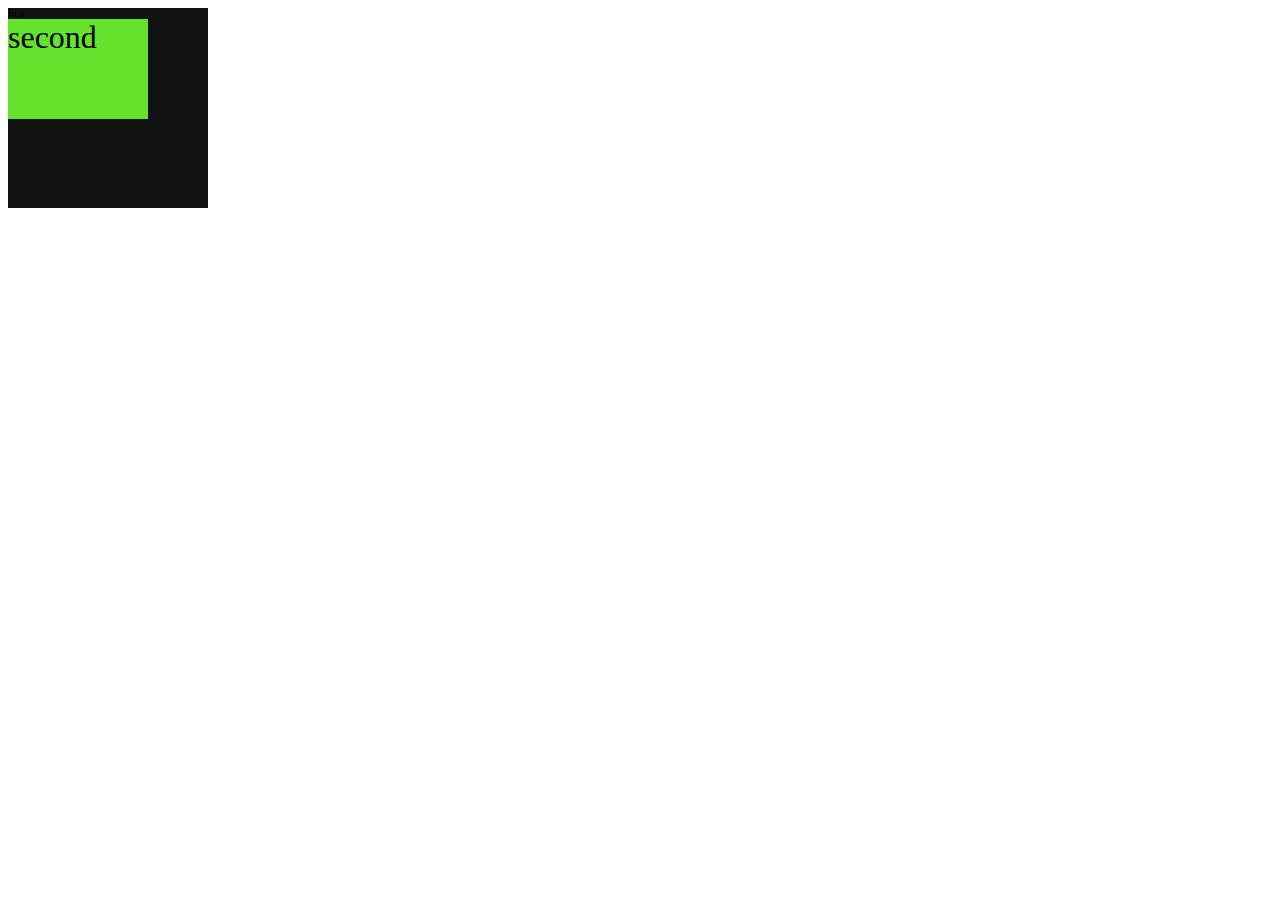
<file: block.html>
<!DOCTYPE html>
<html lang="en">
<head>
    <meta charset="UTF-8">
    <meta name="viewport" content="width=device-width, initial-scale=1.0">
    <title>display</title>
    <style>
        /* .{
            font-size: 200x;
        } */
        .fir{
            height: 200px;
            width: 200px;
            background-color: rgb(18, 20, 20);
            font-size: 10px;
        }
        .second{
            background-color: rgb(101, 226, 43);
            width: 70%;
            height: 50%;
            font-size: 2rem;
        }
    </style>
</head>
<body>
    <div class="fir">
        first
         <div class="second">second</div>
    </div>
    <!-- <div class="second">second</div> -->
</body>
</html>
</file>
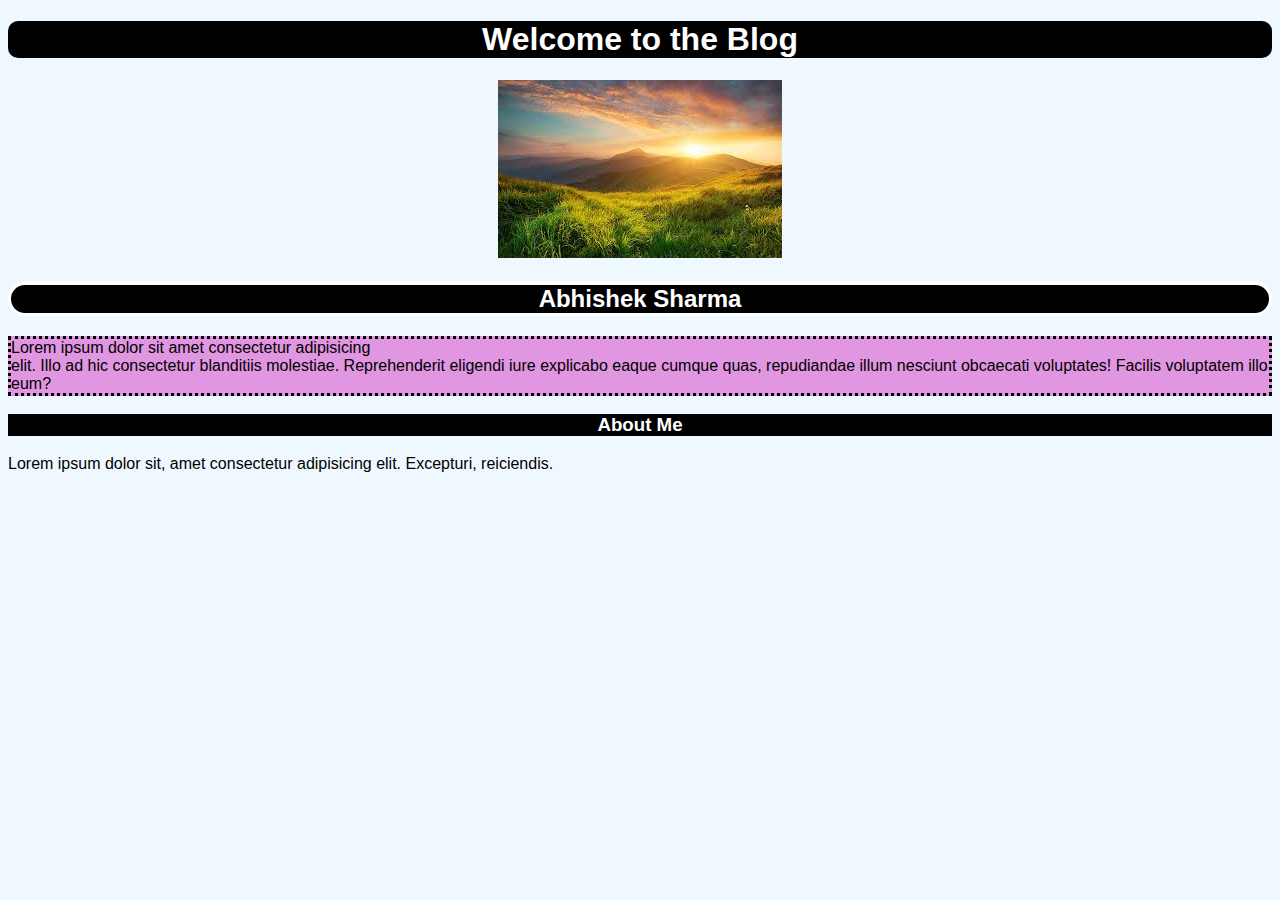
<file: blog.html>
<!DOCTYPE html>
<html lang="en">
<head>
    <meta charset="UTF-8">
    <meta name="viewport" content="width=device-width, initial-scale=1.0">
    <title>Blog page</title>
    <link rel="stylesheet" href="blog.css">
</head>

<body>
    <h1>Welcome  to the Blog</h1>
    <div class="blog">
        <img id= "image" src="download.jpeg" alt="">
        <h2>Abhishek Sharma</h2>
    </div>
    <div class="para">
        <p>Lorem ipsum dolor sit amet consectetur adipisicing <br>
        elit. Illo ad hic consectetur blanditiis molestiae. Reprehenderit eligendi iure explicabo eaque cumque quas, repudiandae illum nesciunt obcaecati voluptates! Facilis voluptatem illo eum?</p>
    </div>
    <div class="about">
        <h3>About Me</h3>
        <p>Lorem ipsum dolor sit, amet consectetur adipisicing elit. Excepturi, reiciendis.</p>

    </div>
    
</body>
</html>
</file>
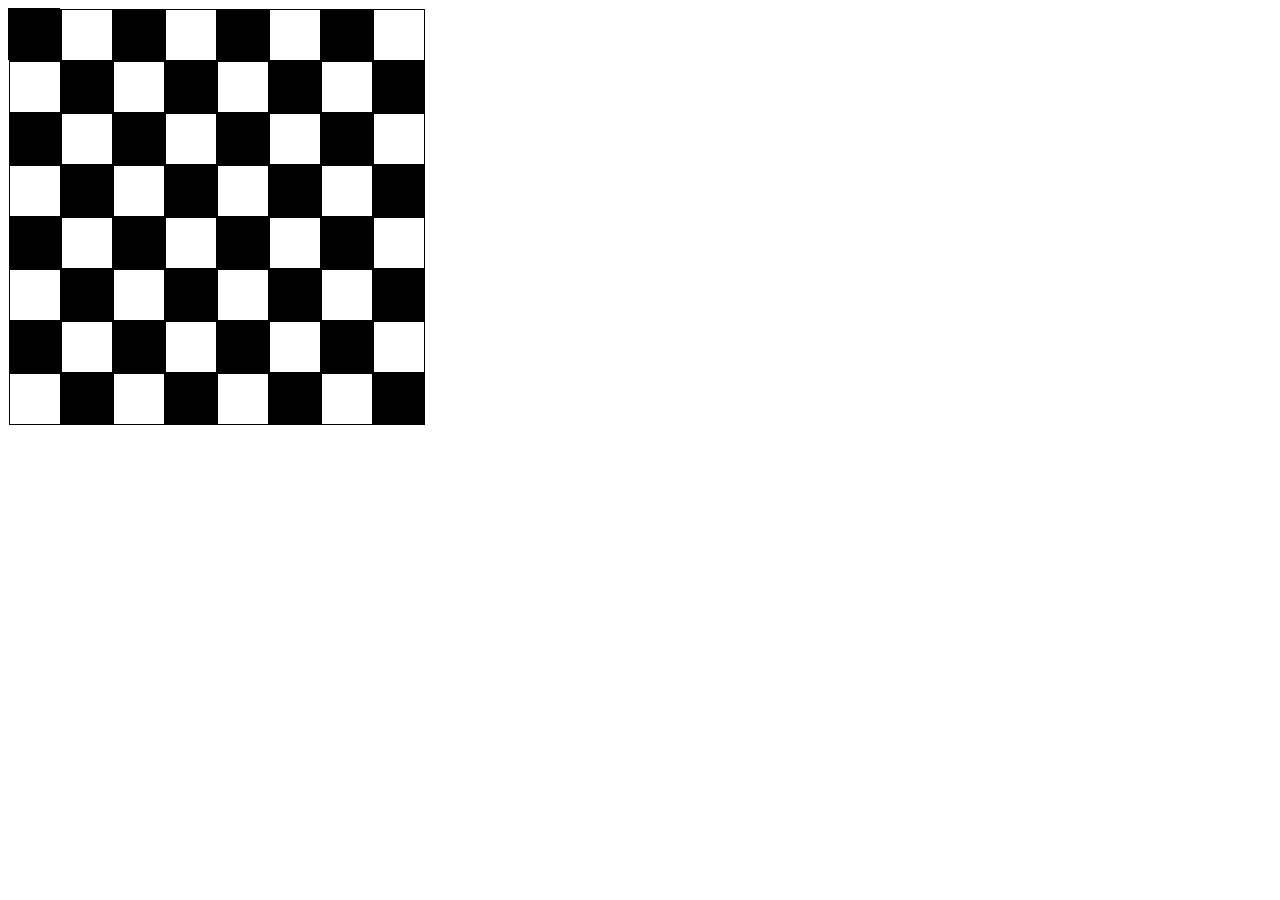
<file: chess.html>
<!DOCTYPE html>
<html lang="en">
<head>
  <meta charset="UTF-8">
  <meta name="viewport" content="width=device-width, initial-scale=1.0">
  <title>Document</title>
  <style>
    div{
      height:50px;
      width:50px;
      border: 1px solid;
    }
    .container{
      display: grid;
      grid-template-columns: repeat(8,1fr);
    }
    #black{
      background-color: black;
    }
  </style>
</head>
<body>
  <div class="container">
   <div id="black"></div>
   <div></div>
   <div id="black"></div>
   <div></div>
   <div id="black"></div>
   <div></div>
   <div id="black"></div>
   <div></div>
   <div></div>
   <div id="black"></div>
   <div></div>
   <div id="black"></div>
   <div></div>
   <div id="black"></div>
   <div></div>
   <div id="black"></div>
   <div id="black"></div>
   <div></div>
   <div id="black"></div>
   <div></div>
   <div id="black"></div>
   <div></div>
   <div id="black"></div>
   <div></div>
   <div></div>
   <div id="black"></div>
   <div></div>
   <div id="black"></div>
   <div></div>
   <div id="black"></div>
   <div></div>
   <div id="black"></div>
   <div id="black"></div>
   <div></div>
   <div id="black"></div>
   <div></div>
   <div id="black"></div>
   <div></div>
   <div id="black"></div>
   <div></div>
   <div></div>
   <div id="black"></div>
   <div></div>
   <div id="black"></div>
   <div></div>
   <div id="black"></div>
   <div></div>
   <div id="black"></div>
   <div id="black"></div>
   <div></div>
   <div id="black"></div>
   <div></div>
   <div id="black"></div>
   <div></div>
   <div id="black"></div>
   <div></div>
   <div></div>
   <div id="black"></div>
   <div></div>
   <div id="black"></div>
   <div></div>
   <div id="black"></div>
   <div></div>
   <div id="black"></div>
   

  </div>
</body>
</html>
</file>
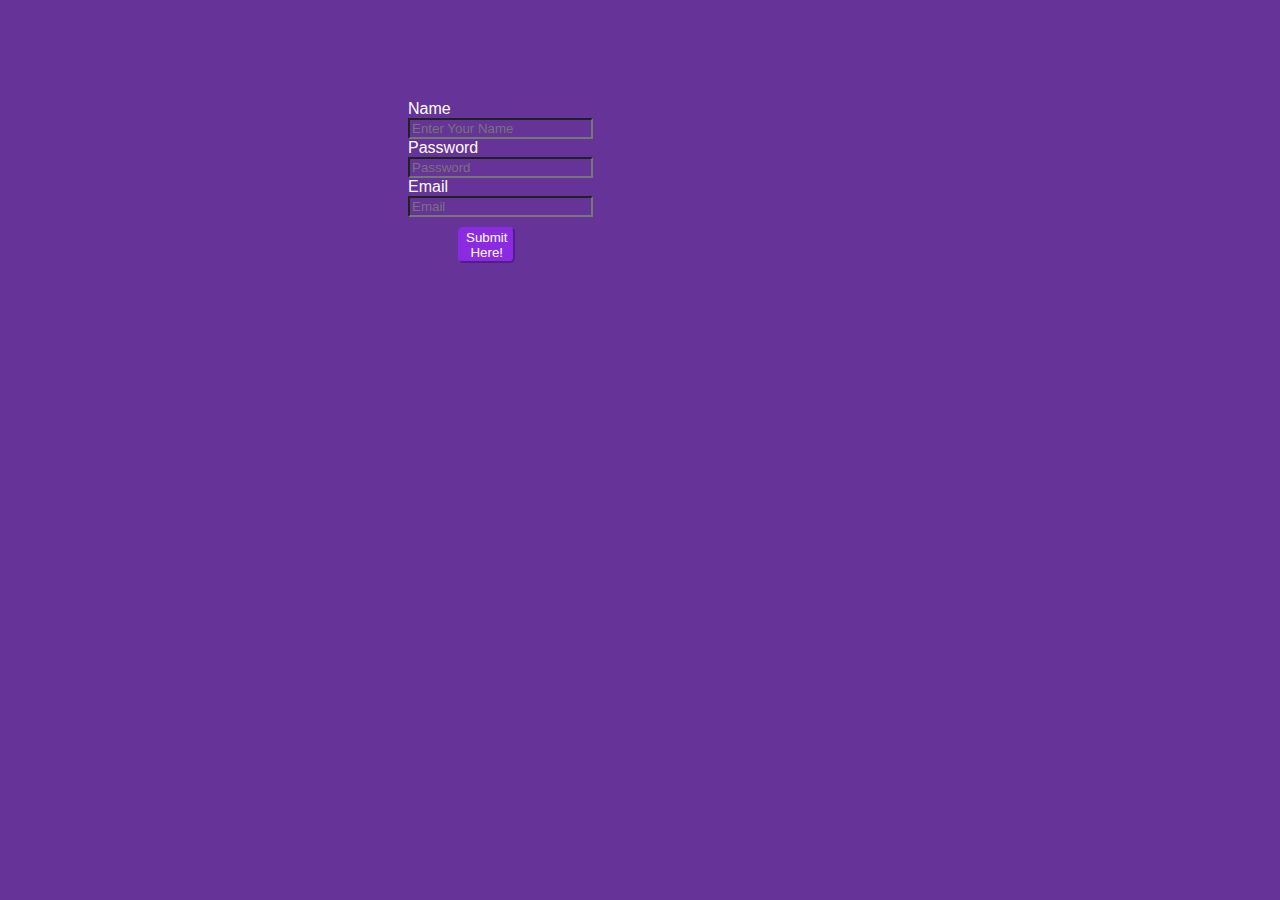
<file: form.html>
<!DOCTYPE html>
<html lang="en">
<head>
    <meta charset="UTF-8">
    <meta name="viewport" content="width=device-width, initial-scale=1.0">
    <title> GLA form </title>
    <!-- <a href="form1.css"></a> -->
     <link rel="stylesheet" href="form1.css">
</head>
<body>
   <form action="">
        <div class="Container">
           
            <label for="" class="" >
               Name <input type="text" name="" id="name" placeholder="Enter Your Name">
            </label>
            <br>

            <label for="">
              Password  <input type="password" placeholder="Password" required id="pass">
            </label>
            <br>
            <label for="">Email</label>
            <input type="email" name="" id="" placeholder="Email" required id="email">
            <br>
            <label for="">
                <button type="submit" id="submit" class="btn">Submit Here!</button>
            </label>
        </div>
    </form>
    
</body>
</html>
</file>
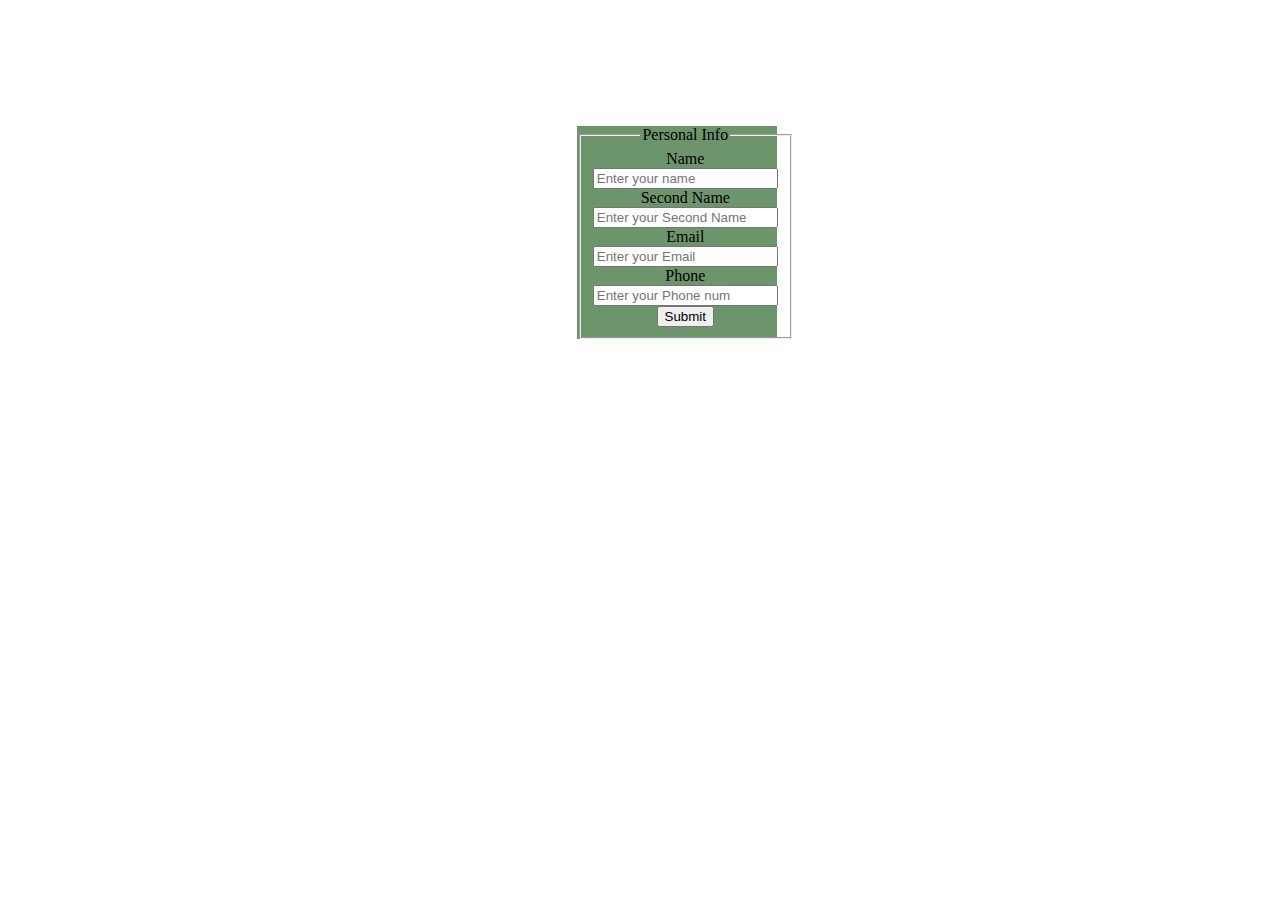
<file: Jobapp.html>
<!DOCTYPE html>
<html lang="en">
<head>
    <meta charset="UTF-8">
    <meta name="viewport" content="width=device-width, initial-scale=1.0">
    <title>Job application</title>
    <link rel="stylesheet" href="style.css">
</head>
<body>
    
        <div class="container">
            <form action="">
                <fieldset>
                 <legend>Personal Info</legend>
                <div >
                <label for="">Name
                    <input type="text" placeholder="Enter your name">
                </label>
                </div>
                <div>
                 <label for=""> Second Name
                   <input type="text" placeholder="Enter your Second Name">
                </label>
                </div>
                <div>
                 <label for="">Email
                    <input type="email" placeholder="Enter your Email">
                </label>
                </div>
                <div>
                 <label for="">Phone
                   <input type="number" placeholder="Enter your Phone num">
                </label>
                <label for="">
                    <input type="submit">
                </label>
                </div>
               
                
                
                
            </form>
            </fieldset>

            
        </div>
    
</body>
</html>
</file>
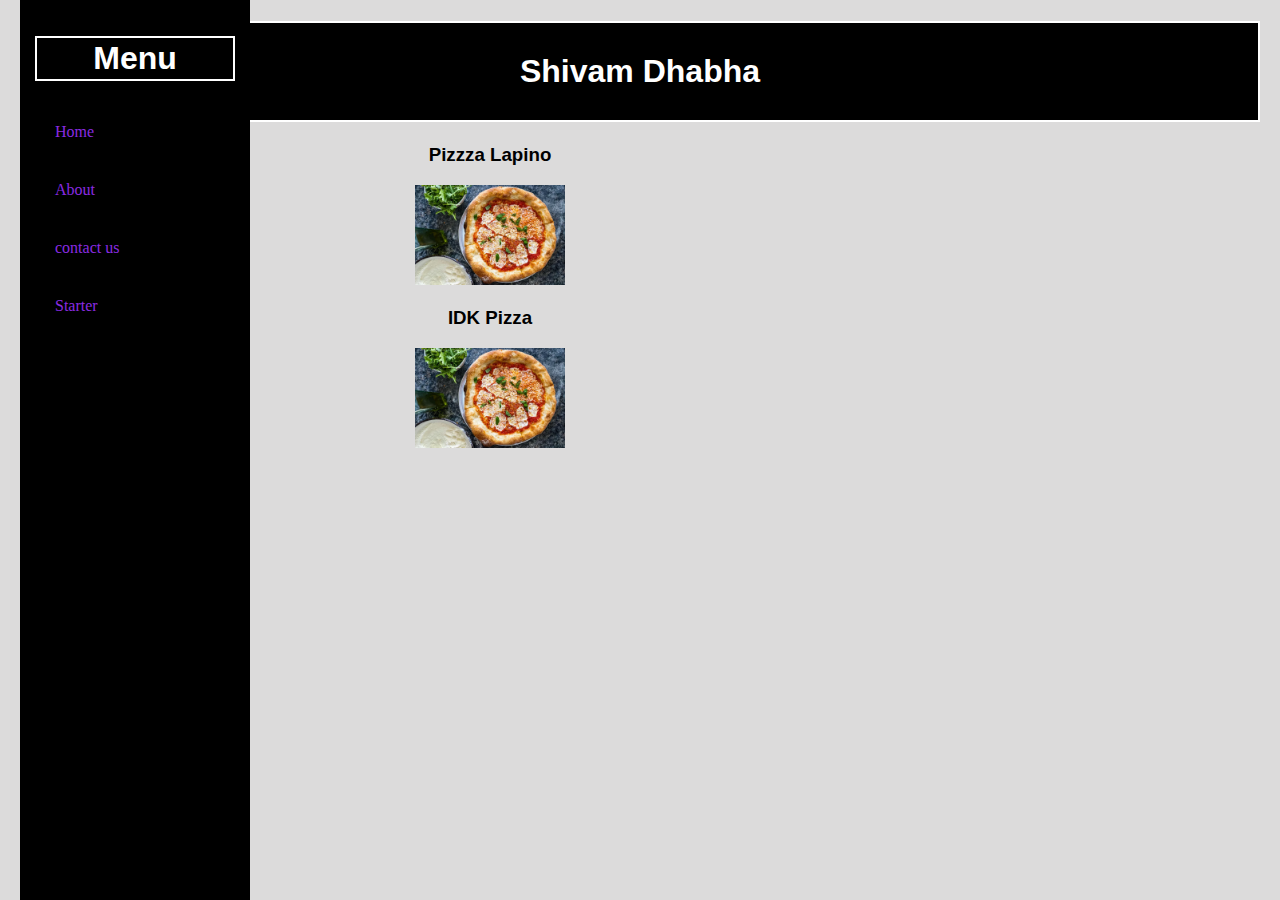
<file: sidebar.html>
<!DOCTYPE html>
<html lang="en">
<head>
    <meta charset="UTF-8">
    <meta name="viewport" content="width=device-width, initial-scale=1.0">
    <title>Sir ka Dhabha</title>
    <style>
        body{
            margin: 20px;
            background: #dcdbdb;
            
        }
        h1{
            font-family: Arial, Helvetica, sans-serif;
            text-align: center;
            color: rgb(255, 255, 255);
            background: rgb(0, 0, 0);
            
            padding: 30px;
            border: 2px solid;
            

        }
        .sidebar{
            width: 200px;
            background:black ;
            color: #fff;
            height: 100vh;
            padding: 15px;
            position: fixed;
            top: 0;

        }
        .sidebar h1{
            padding: 2px;

        }
        .sidebar a{
            display: block;
            color: #dcdbdb;
            padding: 20px;
            text-decoration: none;
        }
        .sidebar a:hover{
            background-color: #a3a1a1;
        }
        .sidebar a:visited{
            color: blueviolet;
        }
        .content {
            text-align:  center;
            margin-right: 300px;
            font-family: Arial, Helvetica, sans-serif;
            /* display: inline-block; */
            /* size: 300px; */
           

            
        }
        .content img{
            height: 100px;
            /* display: flex; */
        }
        
        .content h4{
            text-align: center;
            padding: 30px;

        }
    </style>
</head>
<body>
    <h1>Shivam Dhabha</h1>
    <div class="sidebar">
        <h1>Menu</h1>
        

            <a href="">Home</a>
            <a href="">About</a>
            <a href="">contact us</a>
            <a href="">Starter</a>
        
         </div>
        <div class="content">
            <h3 >Pizzza Lapino</h3>
            
            <img src="pizaa.webp" alt="">
            
            <h3 id="pi">IDK Pizza</h3>
            <img src="pizaa.webp" alt="">
            


            
        </div>
   
    
</body>
</html>
</file>
<file: blog.css>
body{
    background-color: aliceblue;
    font-family: Arial, Helvetica, sans-serif;
}
h1{
    text-align: center;
    color: #fff;
    background-color: black;
    border-radius:10px ;
}
.para p{
    background-color: rgb(225, 150, 225);
    border-style: dotted;
}
.blog{
    text-align: center;
    
}
.blog h2{
    color: #fff; 
    background-color: black;
    border-radius: 20px;
    border-style: solid;
    /* border-color: chartreuse; */
    transition: background-color 1.2s ease, color 1.2s ease;
}
.blog h2:hover{
    background-color: aliceblue;
    color: black;
    cursor: pointer;
  
}


.about h3{
    text-align: center;
    background-color: black;
    color: #fff;

}
</file>
<file: form1.css>
body{
   background-color: gray;
   color: #fff;
   width: 100px;
    /* border-style: solid;
    border-radius: 5px; */

}
.Container{
   
     border: 10px;
     border-color: violet;
     border-radius: 5px;
     margin-top: 100px;
    margin-bottom: 200px;
    margin-left: 400px;
    font-family: 'Lucida Sans', 'Lucida Sans Regular', 'Lucida Grande', 'Lucida Sans Unicode', Geneva, Verdana, sans-serif;
    
}
#name{
    outline: none;

}
#email{
    outline: none;

}
.btn{
    margin-top: 10px;
    margin-left: 50px;
    border-color: blueviolet;
    


    border-radius: 5px;
    background-color: blueviolet;
    color: #fff;
    
}
.btn:hover{
    background: red;
}
/* Universal selectior
 */
*{
    background: rebeccapurple;

}
</file>
<file: style.css>
.container{
    background-color: rgb(108, 149, 108);
    width: 200px;
    justify-content: center;
    text-align: center;
    margin-left: 45%;
    margin-top: 10%;

}
</file>
